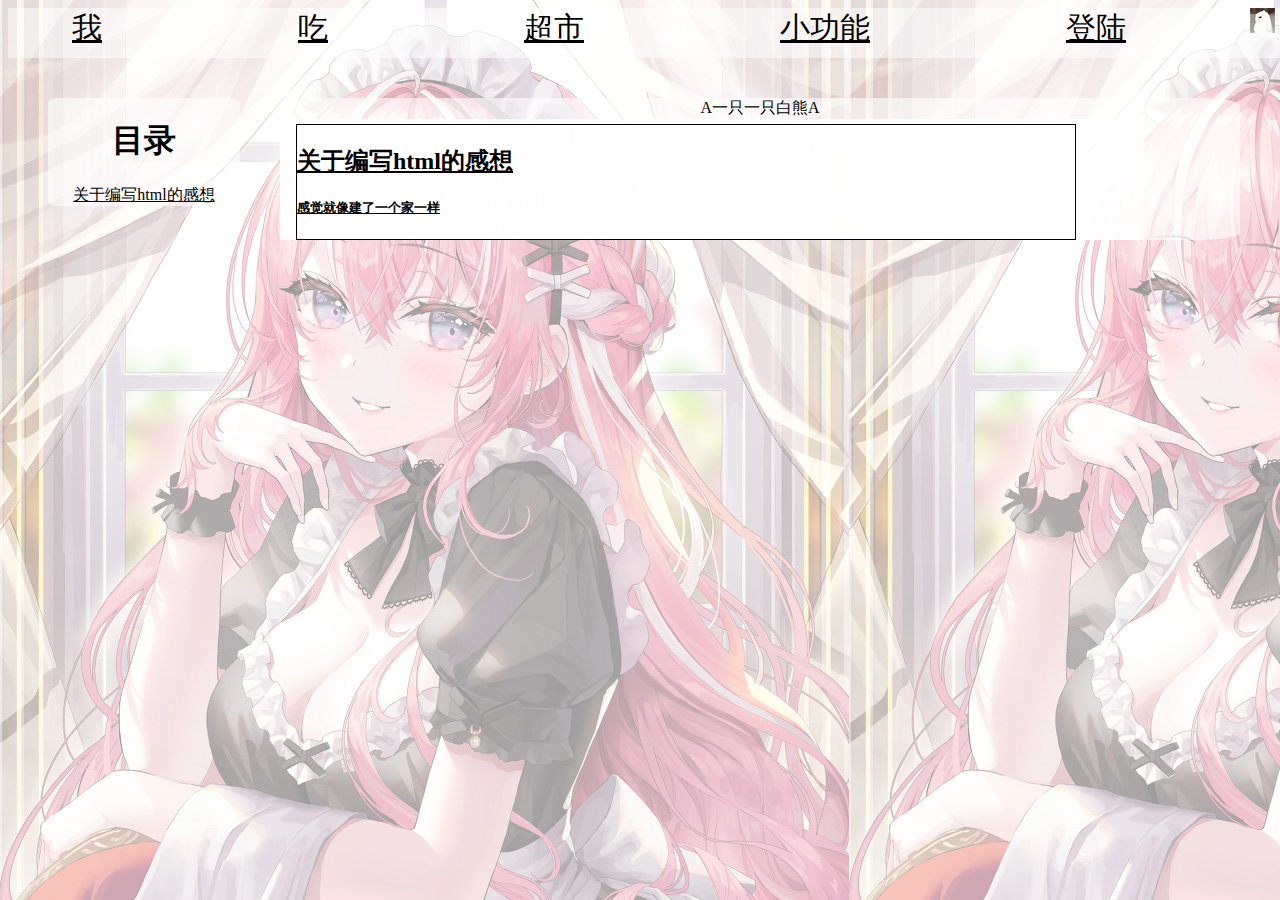
<file: templates/index.html>
<!DOCTYPE html>
<head>
    <link href="../css/css.css" rel="stylesheet">
</head>
<body>
    <div id="导航栏">
        <a style="margin-left: 5%;font-size: 30px; color:black" href="">我</a>
        <a style="margin-left: 15%;font-size: 30px;color:black" href="">吃</a>
        <a style="margin-left: 15%;font-size: 30px;color:black" href="./shop/page.html">超市</a>
        <a style="margin-left: 15%;font-size: 30px;color:black" href="./littleGame/page.html">小功能</a>
        <a style="margin-left: 15%;font-size: 30px;color:black" href="./登陆.html">登陆</a>
        <a href="./个人主页.html"><img src="../image/头像.png" style="width: 25px;position: fixed;margin: auto;right: 5px;"></a>
    </div>
    
    <div class="kong_high"></div>
    <div class="kong_width">&nbsp;&nbsp;&nbsp;&nbsp;&nbsp;&nbsp;&nbsp;&nbsp;</div>
    <div class="kong_width">&nbsp;&nbsp;&nbsp;&nbsp;&nbsp;&nbsp;&nbsp;&nbsp;</div>
    <div class="list">
        <div id="目录题目">
            <h1>
                目录
            </h1>
            <a href="#1" style="color:black">关于编写html的感想</a>
        </div>
    </div>
    <div class="kong_width">&nbsp;&nbsp;&nbsp;&nbsp;&nbsp;&nbsp;&nbsp;&nbsp;</div>
    <div class="kong_width">&nbsp;&nbsp;&nbsp;&nbsp;&nbsp;&nbsp;&nbsp;&nbsp;</div> 
    <div class="read">
        <div>
            A一只一只白熊A
        </div>
        <div>
            <div class="text">
                <div style="height: 5px;">&nbsp;&nbsp;&nbsp;&nbsp;</div>
                <div style="height: 5px;float: left;">&nbsp;&nbsp;&nbsp;&nbsp;</div>
                <a href="./text/myThoughAboutWriteHTML/__init__.html" class="text" style="border:1px black solid;" id="1">
                    <h2>
                        关于编写html的感想
                    </h2>
                    <h5>
                        感觉就像建了一个家一样
                    </h5>
                </a>
            </div>
        </div>
    </div>
</body>
</file>
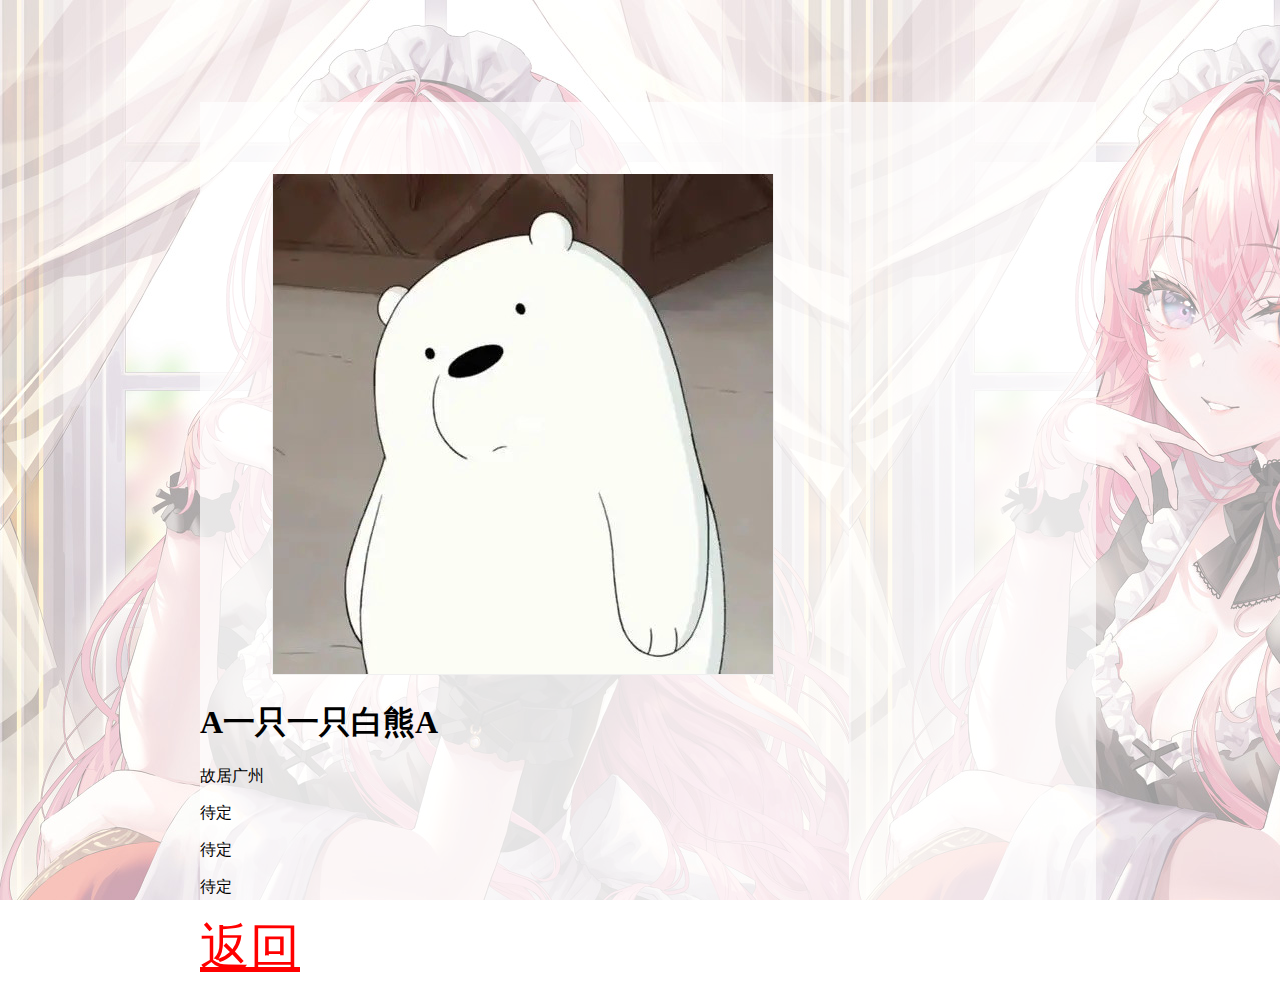
<file: templates/个人主页.html>
<!DOCTYPE html>

<head>
    <link href="../css/css.css" rel="stylesheet">
    <style>
        .back{
            width: auto;
            height: 800px;
            margin-top: 8%;
            margin-left: 15%;
            margin-right: 15%;
            margin-bottom: 8%;
            background-color: rgba(255, 255, 255, 0.7);
        }
    </style>
</head>
<body>
    <div class="back">
        <div>
            <img src="../image/头像_高清.png" style="margin-top: 8%;margin-left: 8%;">
        </div>
        <div>
            <h1>A一只一只白熊A</h1>
            <p>故居广州</p>
            <p>待定</p><p>待定</p><p>待定</p>
        </div>
        <a href="./index.html" style="font-size: 50px;text-align: center;color:red">返回</a>
    </div>
</body>
</html>
</file>
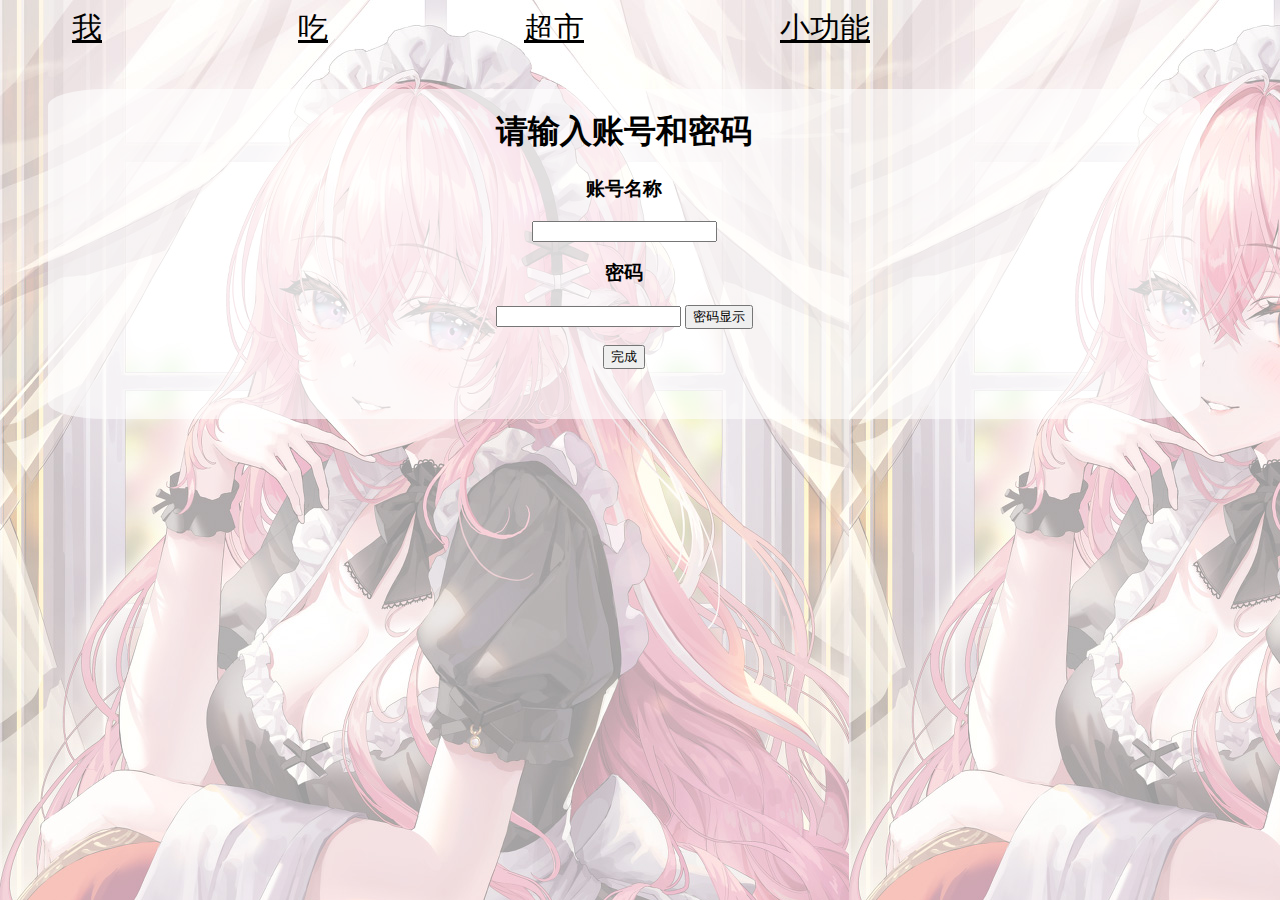
<file: templates/登陆.html>
<!DOCTYPE html>
<head>
    <link href="../css/css.css" rel="stylesheet">
    
</head>
<body>
    <div class="导航栏">
        <a style="margin-left: 5%;font-size: 30px; color:black" href="">我</a>
        <a style="margin-left: 15%;font-size: 30px;color:black" href="">吃</a>
        <a style="margin-left: 15%;font-size: 30px;color:black" href="./shop/page.html">超市</a>
        <a style="margin-left: 15%;font-size: 30px;color:black" href="../templates/littleGame/page.html">小功能</a>
    </div>
    </div>
    <div class="kong_high"></div>
    <div class="kong_width">&nbsp;&nbsp;&nbsp;&nbsp;&nbsp;&nbsp;&nbsp;&nbsp;</div>
    <div class="kong_width">&nbsp;&nbsp;&nbsp;&nbsp;&nbsp;&nbsp;&nbsp;&nbsp;</div>
    <div class="read" style="width: 90%;text-align: center;">
        <h1>请输入账号和密码</h1>
        
        <h3>账号名称</h3><input type="text" class="name">
        <h3>密码</h3><input type="password" class="password">
        <button class="pass_see">密码显示</button>
        <p><button class="finish">完成</button></p>
        <a href="../templates/index.html" style="color: red;"><p style="color: red;align-items: center;font-size: 50px;" class="noict"></p></a>
    </div>
    <script src="../js/login.js"></script>
    <script type="text/javascript" src="../js/jquery-1.8.3.min.js"></script>

</body>
</file>
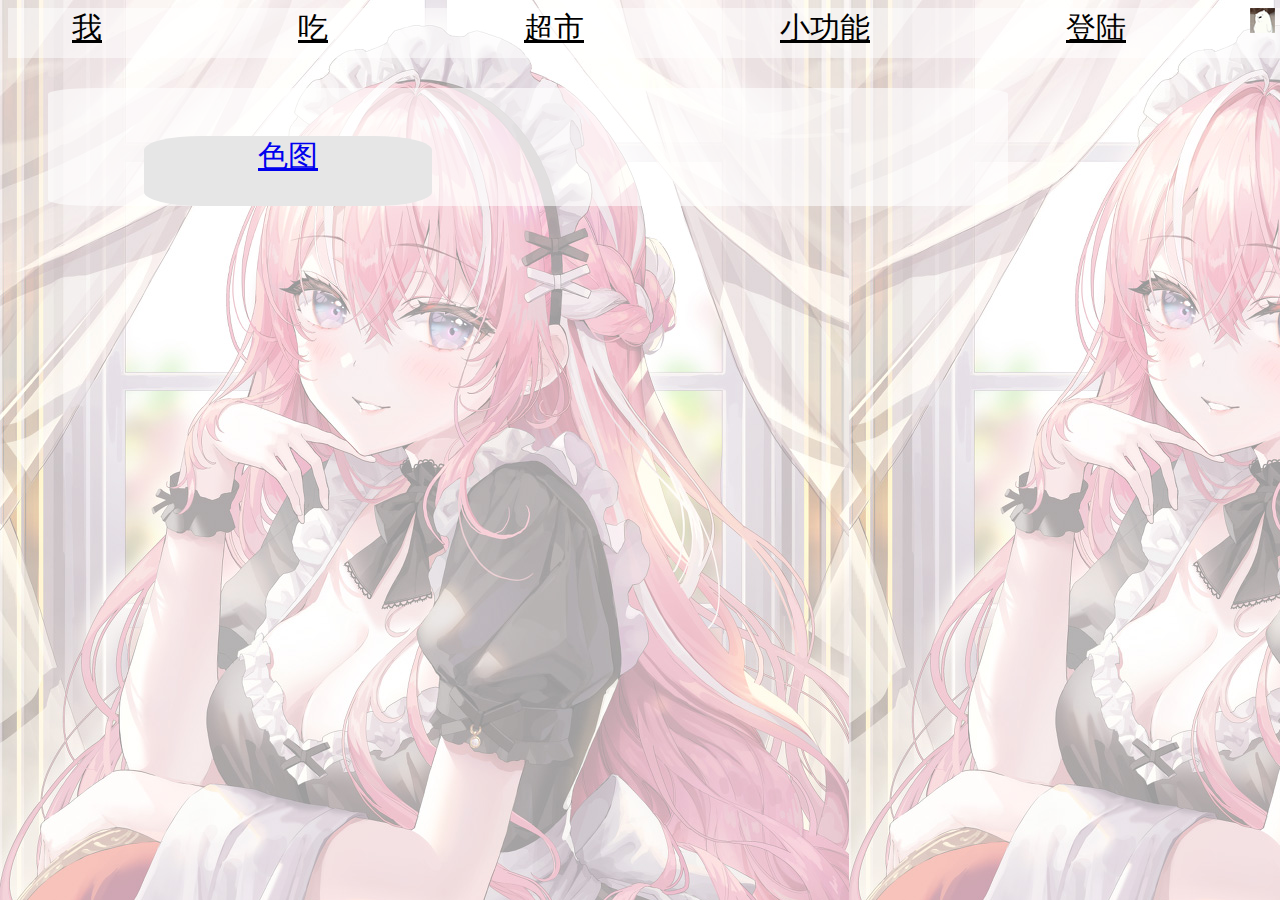
<file: templates/littleGame/page.html>
<!DOCTYPE html>
<head>
    <link href="../../css/css.css" rel="stylesheet">
</head>
<body>
    <div id="导航栏">
        <a style="margin-left: 5%;font-size: 30px; color:black" href="">我</a>
        <a style="margin-left: 15%;font-size: 30px;color:black" href="">吃</a>
        <a style="margin-left: 15%;font-size: 30px;color:black" href="../shop/page.html">超市</a>
        <a style="margin-left: 15%;font-size: 30px;color:black" href="./page.html">小功能</a>
        <a style="margin-left: 15%;font-size: 30px;color:black" href="../登陆.html">登陆</a>
        <a href="../个人主页.html"><img src="../../image/头像.png" style="width: 25px;position: fixed;margin: auto;right: 5px;"></a>
    </div>
    <div class="kong_width">&nbsp;&nbsp;&nbsp;&nbsp;&nbsp;&nbsp;&nbsp;&nbsp;</div>
    <div class="kong_width">&nbsp;&nbsp;&nbsp;&nbsp;&nbsp;&nbsp;&nbsp;&nbsp;</div> 
    <div class="read" style="margin-top: 30px;">
        <a href="./色图.html">
            <div class="box">
                <p>色图</p>
            </div>
        </a>
    </div>
    
</body>
</file>
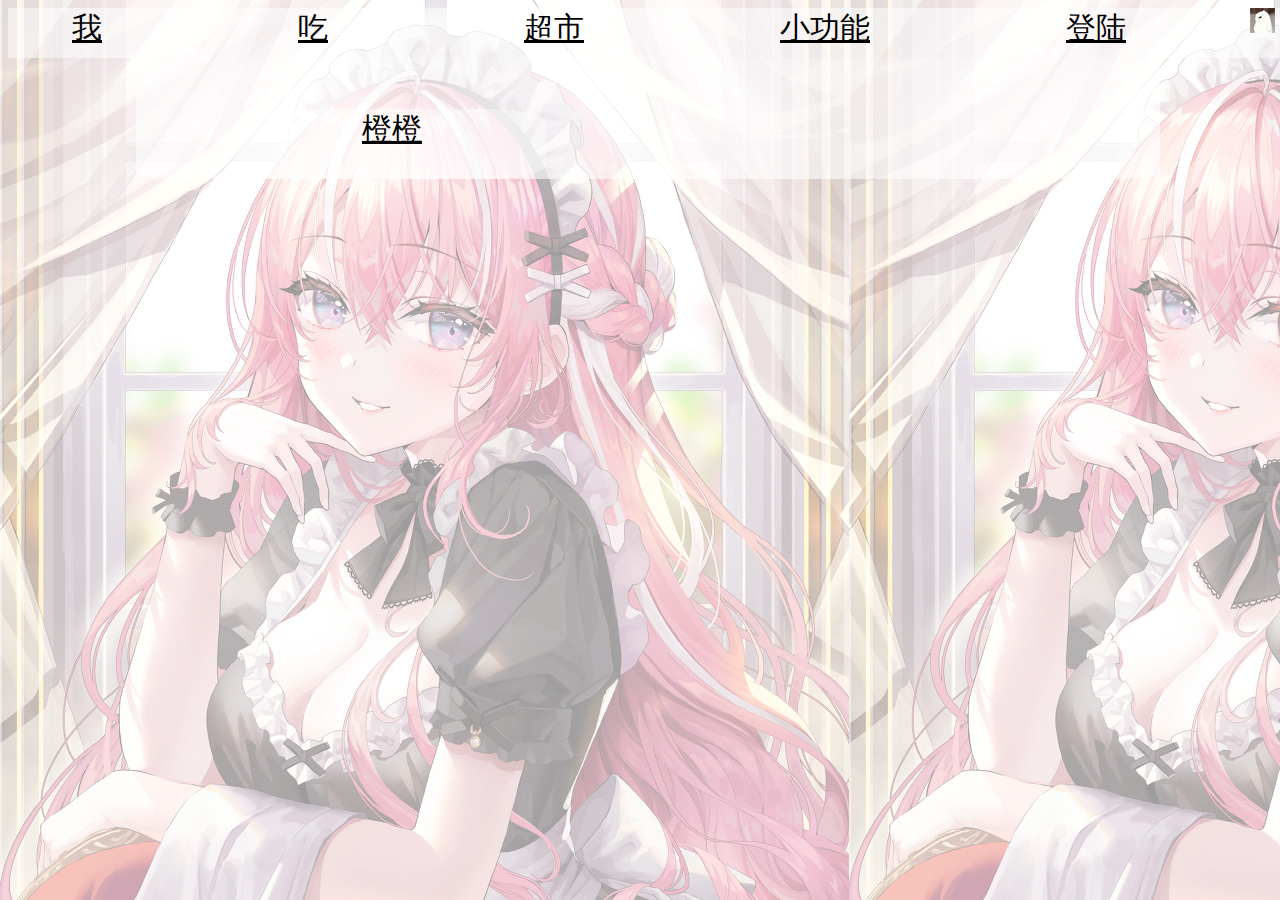
<file: templates/shop/page.html>
<!DOCTYPE html>
<head>
    <link href="../../css/css.css" rel="stylesheet">
</head>
<body>
    <div id="导航栏">
        <a style="margin-left: 5%;font-size: 30px; color:black" href="">我</a>
        <a style="margin-left: 15%;font-size: 30px;color:black" href="">吃</a>
        <a style="margin-left: 15%;font-size: 30px;color:black" href="">超市</a>
        <a style="margin-left: 15%;font-size: 30px;color:black" href="../littleGame/page.html">小功能</a>
        <a style="margin-left: 15%;font-size: 30px;color:black" href="../登陆.html">登陆</a>
        <a href="../个人主页.html"><img src="../../image/头像.png" style="width: 25px;position: fixed;margin: auto;right: 5px;"></a>
    </div>
    <div class="read" style="margin-left: 10%;width: 80%;">
        <div class="box" style="background-color: rgba(255, 255, 255,0.4);text-align: center;">
            <a href="./橙橙/page.html" style="color:black;font-size: 30px;">橙橙</a>
        </div>
    </div>
</body>
</file>
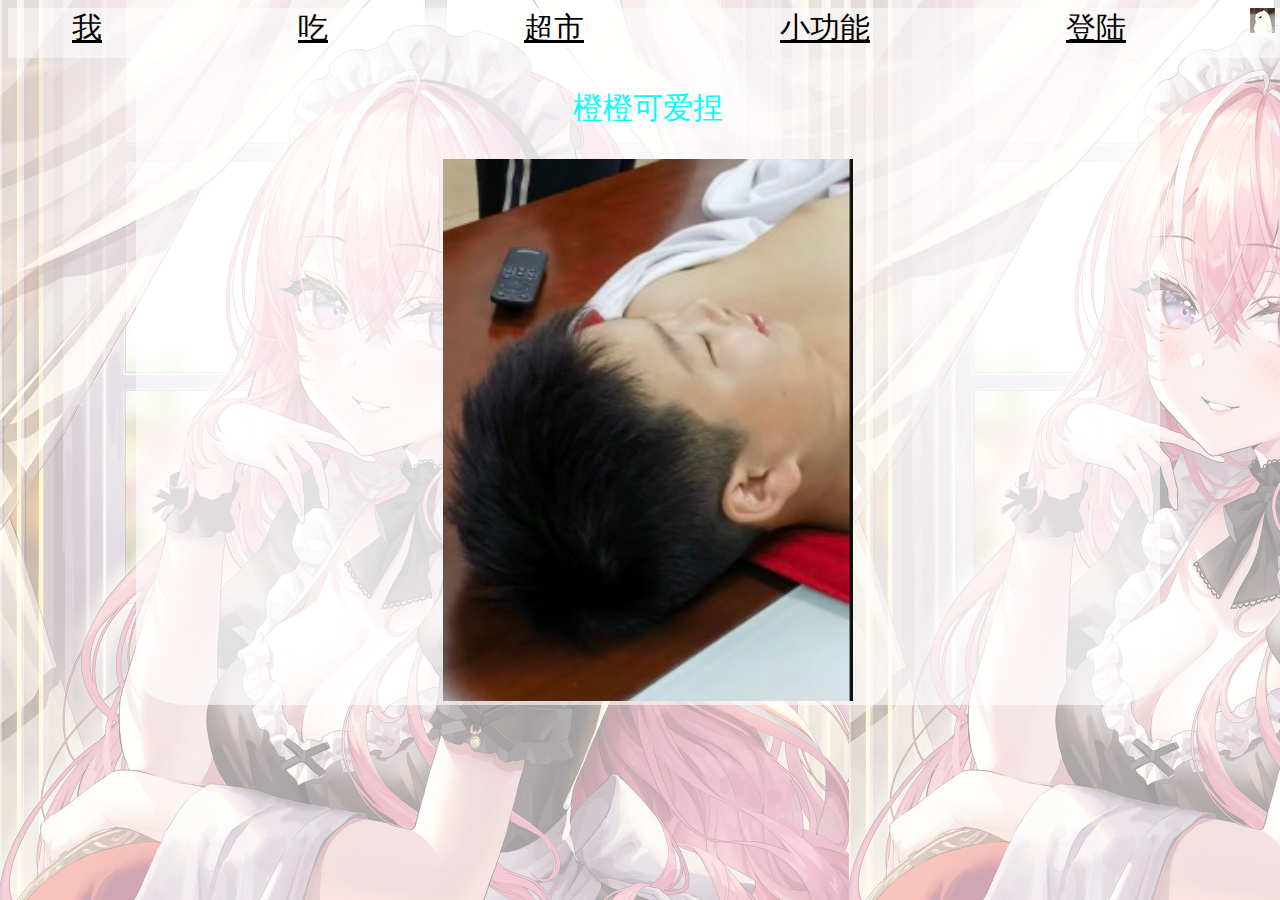
<file: templates/shop/橙橙/page.html>
<!DOCTYPE html>
<head>
    <link href="../../../css/css.css" rel="stylesheet">
</head>
<body>
    <div id="导航栏">
        <a style="margin-left: 5%;font-size: 30px; color:black" href="">我</a>
        <a style="margin-left: 15%;font-size: 30px;color:black" href="">吃</a>
        <a style="margin-left: 15%;font-size: 30px;color:black" href="../page.html">超市</a>
        <a style="margin-left: 15%;font-size: 30px;color:black" href="../../littleGame/page.html">小功能</a>
        <a style="margin-left: 15%;font-size: 30px;color:black" href="../../登陆.html">登陆</a>
        <a href="../个人主页.html"><img src="../../../image/头像.png" style="width: 25px;position: fixed;margin: auto;right: 5px;"></a>
    </div>
    <div class="read" style="margin-left: 10%;width: 80%;">
        <p style="font-size: 30px;color:aqua;">橙橙可爱捏</p>
        <img src="../../../image/橙橙/1.png" style="width: 40%;">
    </div>
</body>
</file>
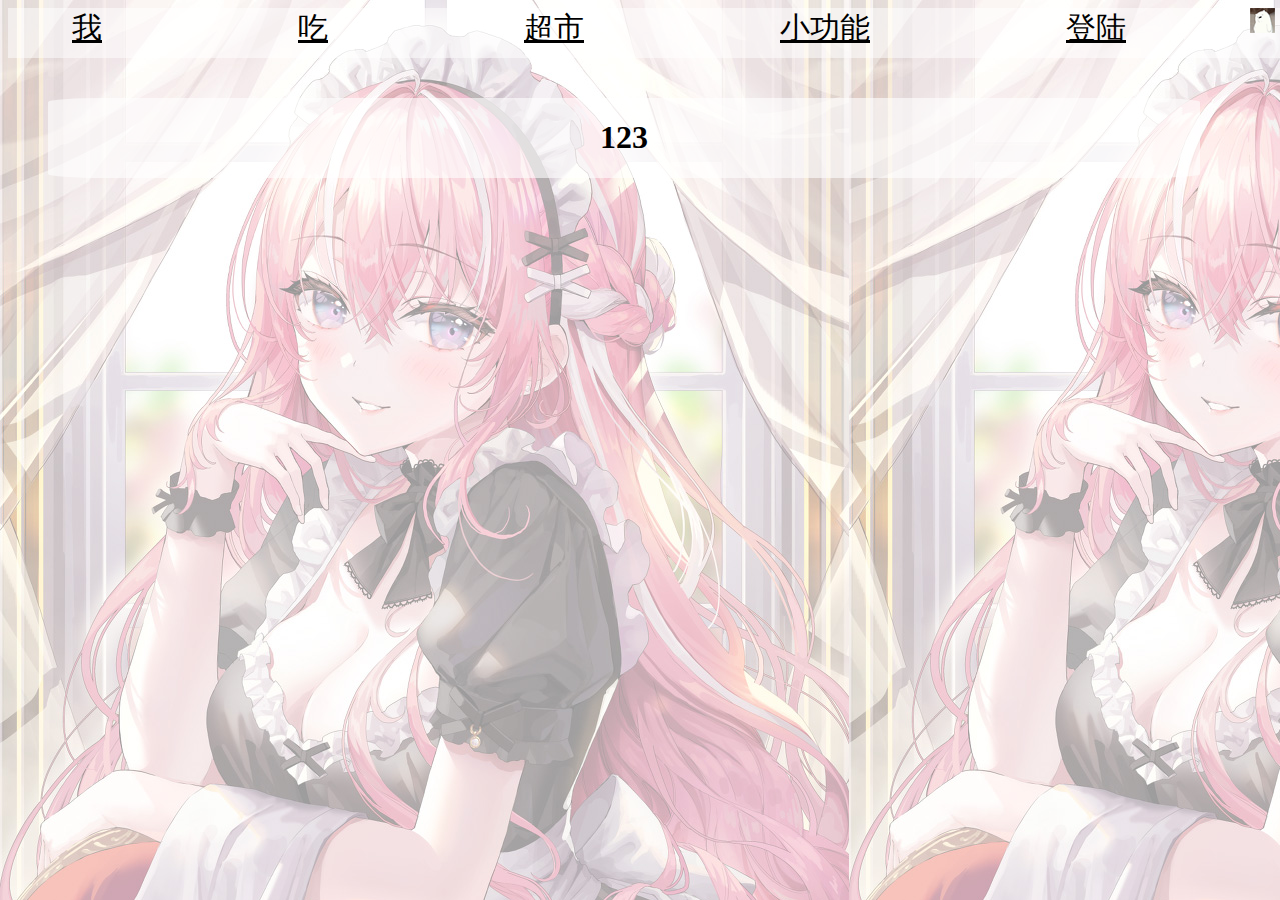
<file: templates/text/myThoughAboutWriteHTML/__init__.html>
<!DOCTYPE html>
<head>
<link href="../../../css/css.css" rel="stylesheet">
<style>
    
</style>
</head>
<body>
    <div id="导航栏">
        <a style="margin-left: 5%;font-size: 30px; color:black" href="">我</a>
        <a style="margin-left: 15%;font-size: 30px;color:black" href="">吃</a>
        <a style="margin-left: 15%;font-size: 30px;color:black" href="../../shop/page.html">超市</a>
        <a style="margin-left: 15%;font-size: 30px;color:black" href="../../littleGame/page.html">小功能</a>
        <a style="margin-left: 15%;font-size: 30px;color:black" href="../../登陆.html">登陆</a>
        <a href="../../个人主页.html"><img src="../../../image/头像.png" style="width: 25px;position: fixed;margin: auto;right: 5px;"></a>
    </div>
    <div class="kong_high"></div>
    <div class="kong_width">&nbsp;&nbsp;&nbsp;&nbsp;&nbsp;&nbsp;&nbsp;&nbsp;</div>
    <div class="kong_width">&nbsp;&nbsp;&nbsp;&nbsp;&nbsp;&nbsp;&nbsp;&nbsp;</div>
    <div class="read" style="width: 90%;">
        <h1 style="text-align: center;">123</h1>
    
</body>
</file>
<file: css/css.css>
.kong_high{
    height: 40px;
}
.kong_width{
    float: left;
    width: 20px;
    text-align: center;
}
.list{
    width: 15%;
    float: left;
    text-align: center;
    background-color:rgba(255, 255, 255,0.6);
    border-radius: 5%;
}
.read{
    width: 75%;
    float: left;
    text-align: center;
    background-color:rgba(255, 255, 255,0.6);
    border-radius: 5%;
    text-shadow: 1px;
}
body{
    background-image:url('../image/image.jpg');
    width: 100%;
    height: auto;
    background-attachment: fixed;
}
.text{
    width: 90%;
    text-align: left;
    background-color:rgba(255, 255, 255,0.8);
    float: left;
    color:black
}
#头像{
    background-image: url('../image/头像.png');
    width: 25px;
    float: right;
    background-attachment: fixed;
}
#导航栏{
    background-color: rgba(255, 255, 255,0.5);
    width: 100%;
    height: 50px;
    margin-top: 0px;
    background-attachment: fixed;
}
.box{
    background-color: rgb(230, 230, 230);
    width: 30%;
    height: 70px;
    margin-left: 10%;
    margin-top: 5%;
    text-align: center;
    font-size: 30px;
    border-radius: 20%;
}
</file>
